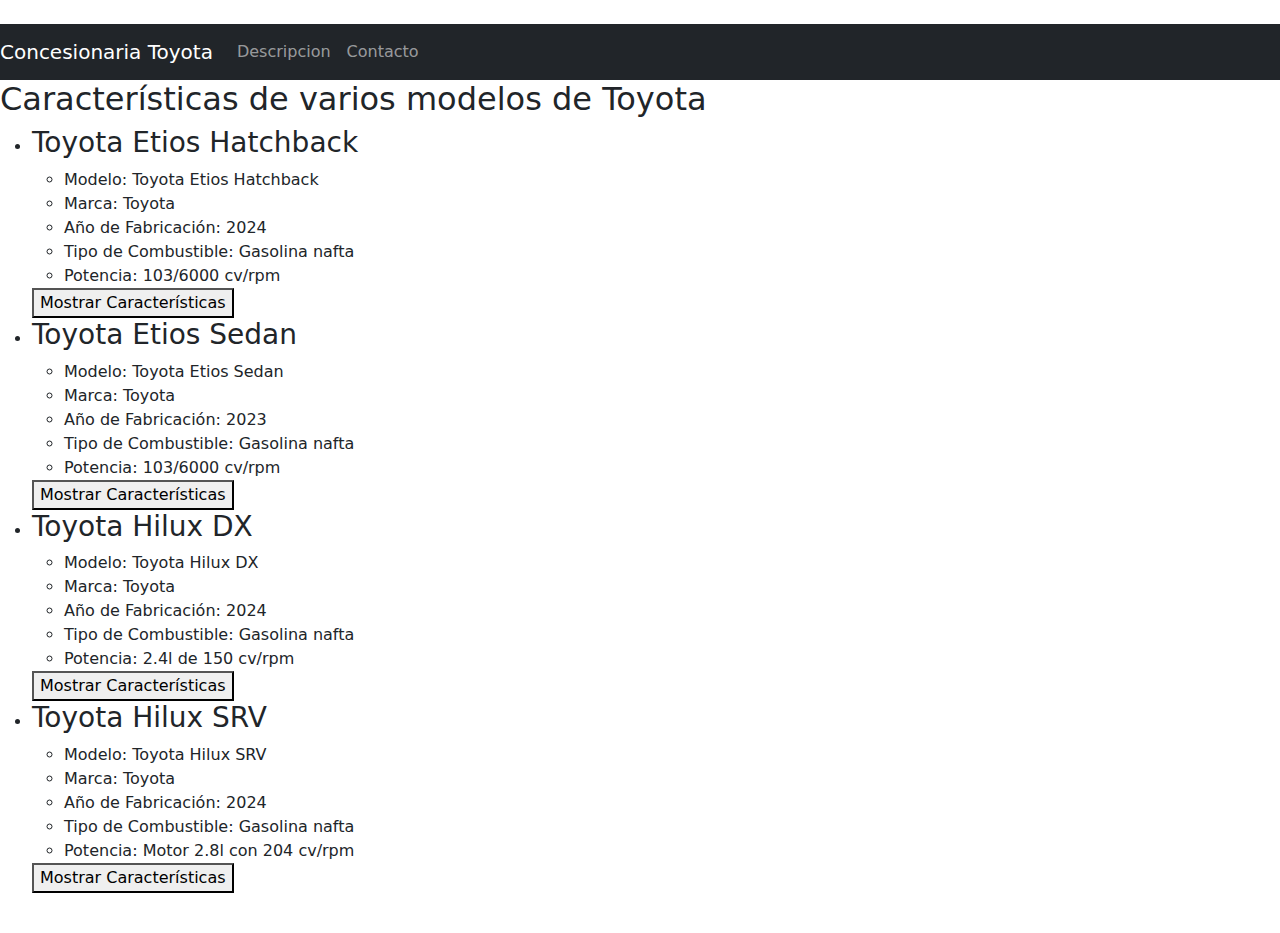
<file: descripcion.html>
<!doctype html>
<html lang="en">
  <head>
    <meta charset="utf-8">
    <meta name="viewport" content="width=device-width, initial-scale=1">
    <title>Bootstrap demo</title>
    <link href="https://cdn.jsdelivr.net/npm/bootstrap@5.3.3/dist/css/bootstrap.min.css" rel="stylesheet" integrity="sha384-QWTKZyjpPEjISv5WaRU9OFeRpok6YctnYmDr5pNlyT2bRjXh0JMhjY6hW+ALEwIH" crossorigin="anonymous">
  </head>
  <body>
    <dic class="container">
        <!-- Barra de navegación -->
<nav class="navbar navbar-expand-lg navbar-dark bg-dark">
  <a class="navbar-brand" href="./index.html">Concesionaria Toyota</a>
  <button class="navbar-toggler" type="button" data-toggle="collapse" data-target="#navbarNav" aria-controls="navbarNav" aria-expanded="false" aria-label="Toggle navigation">
      <span class="navbar-toggler-icon"></span>
  </button>
  <div class="collapse navbar-collapse" id="navbarNav">
      <ul class="navbar-nav ml-auto">
         
          <li class="nav-item">
              <a class="nav-link" href="./descripcion.html">Descripcion</a>
          </li>
          <li class="nav-item">
              <a class="nav-link" href="./contacto.html">Contacto</a>
          </li>
      </ul>
  </div>
</nav>

          
<h2>Características de varios modelos de Toyota</h2>

<ul>
    <li>
        <h3>Toyota Etios Hatchback</h3>
        <ul>
            <li>Modelo: Toyota Etios Hatchback</li>
            <li>Marca: Toyota</li>
            <li>Año de Fabricación: 2024</li>
            <li>Tipo de Combustible: Gasolina nafta</li>
            <li>Potencia: 103/6000 cv/rpm</li>
        </ul>
        <button onclick="mostrarAlerta('Toyota Etios Hatchback')">Mostrar Características</button>
    </li>

    <li>
        <h3>Toyota Etios Sedan</h3>
        <ul>
            <li>Modelo: Toyota Etios Sedan</li>
            <li>Marca: Toyota</li>
            <li>Año de Fabricación: 2023</li>
            <li>Tipo de Combustible: Gasolina nafta</li>
            <li>Potencia: 103/6000 cv/rpm</li>
        </ul>
        <button onclick="mostrarAlerta('Toyota Etios Sedan')">Mostrar Características</button>
    </li>

    <li>
        <h3>Toyota Hilux DX</h3>
        <ul>
            <li>Modelo: Toyota Hilux DX</li>
            <li>Marca: Toyota</li>
            <li>Año de Fabricación: 2024</li>
            <li>Tipo de Combustible: Gasolina nafta</li>
            <li>Potencia: 2.4l de 150 cv/rpm</li>
        </ul>
        <button onclick="mostrarAlerta('Toyota Hilux DX')">Mostrar Características</button>
    </li>

    <li>
        <h3>Toyota Hilux SRV</h3>
        <ul>
            <li>Modelo: Toyota Hilux SRV</li>
            <li>Marca: Toyota</li>
            <li>Año de Fabricación: 2024</li>
            <li>Tipo de Combustible: Gasolina nafta</li>
            <li>Potencia: Motor 2.8l con 204 cv/rpm</li>
        </ul>
        <button onclick="mostrarAlerta('Toyota Hilux SRV')">Mostrar Características</button>
    </li>
</ul>

<script>
    function mostrarAlerta(modelo) {
        switch (modelo) {
            case 'Toyota Etios Hatchback':
                alert('Modelo: Toyota Etios Hatchback\nMarca: Toyota\nAño de Fabricación: 2024\nTipo de Combustible: Gasolina nafta\nPotencia: 103/6000 cv/rpm');
                break;
            case 'Toyota Etios Sedan':
                alert('Modelo: Toyota Etios Sedan\nMarca: Toyota\nAño de Fabricación: 2023\nTipo de Combustible: Gasolina nafta\nPotencia: 103/6000 cv/rpm');
                break;
            case 'Toyota Hilux DX':
                alert('Modelo: Toyota Hilux DX\nMarca: Toyota\nAño de Fabricación: 2024\nTipo de Combustible: Gasolina nafta\nPotencia: 2.4l de 150 cv/rpm');
                break;
            case 'Toyota Hilux SRV':
                alert('Modelo: Toyota Hilux SRV\nMarca: Toyota\nAño de Fabricación: 2024\nTipo de Combustible: Gasolina nafta\nPotencia: Motor 2.8l con 204 cv/rpm');
                break;
            default:
                alert('Características no disponibles');
                break;
        }
    }
</script>
    </dic>
    
    <script src="https://cdn.jsdelivr.net/npm/bootstrap@5.3.3/dist/js/bootstrap.bundle.min.js" integrity="sha384-YvpcrYf0tY3lHB60NNkmXc5s9fDVZLESaAA55NDzOxhy9GkcIdslK1eN7N6jIeHz" crossorigin="anonymous"></script>
  
</html>
</file>
